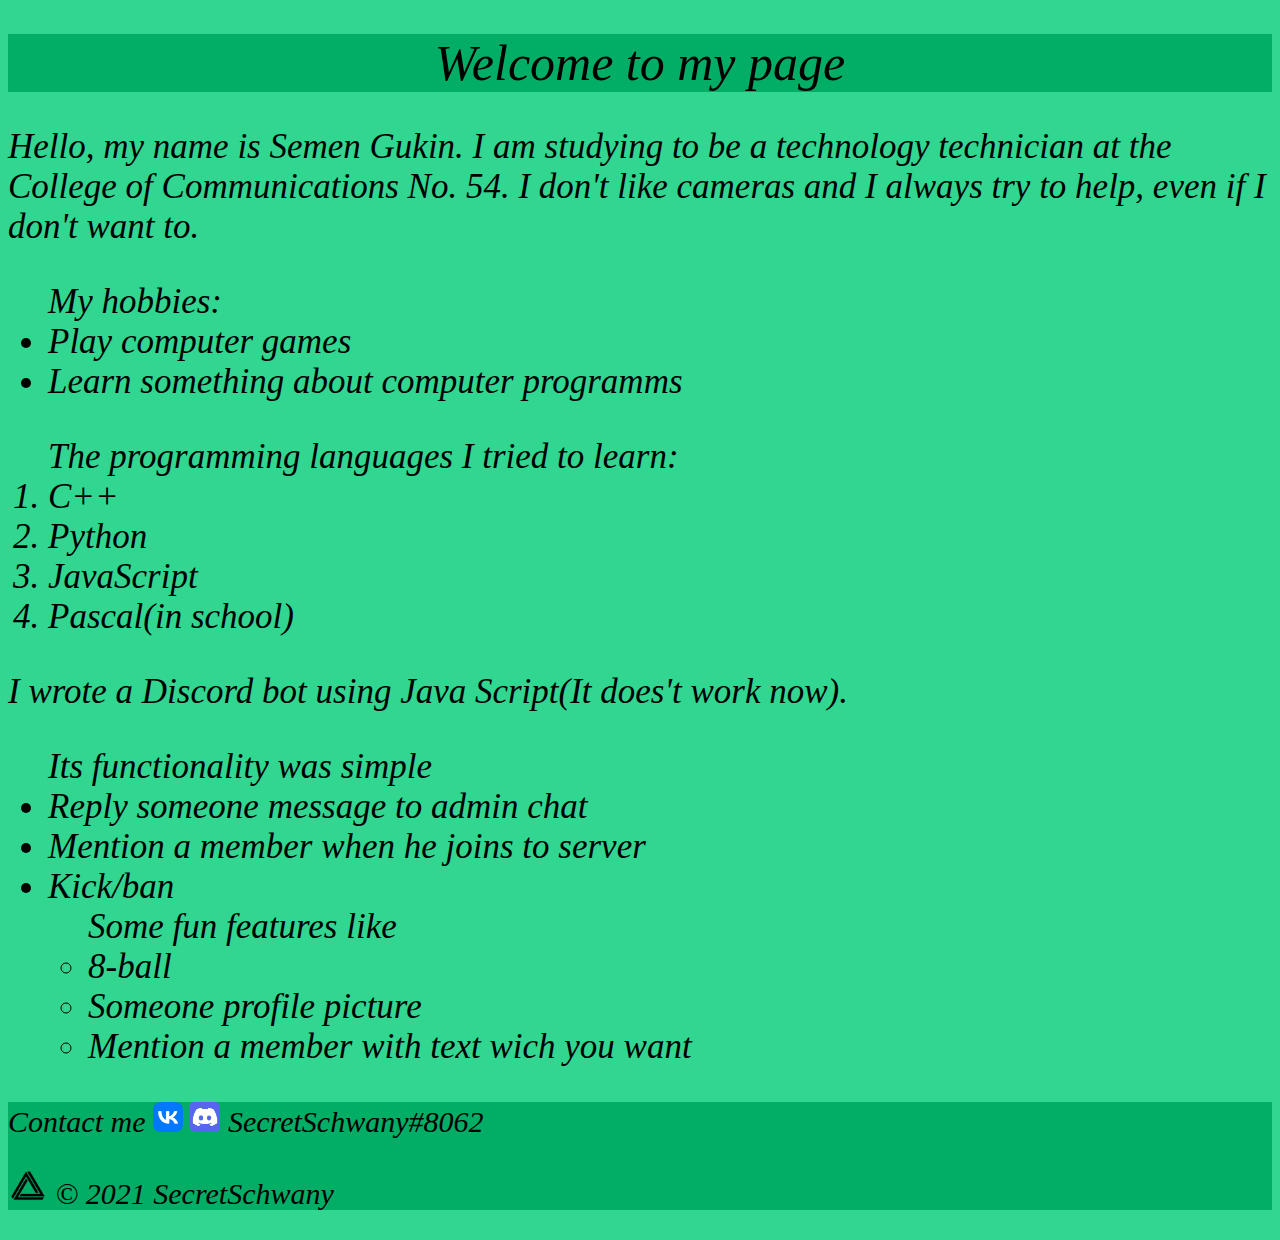
<file: index.html>
<!DOCTYPE html>
<html lang="en">
<head>

    <meta charset="UTF-8">
    <meta http-equiv="X-UA-Compatible" content="IE=edge">
    <meta name="viewport" content="width=device-width, initial-scale=1.0">
    <title>Document</title>
    <link rel="stylesheet" href="css.css">

</head>

<header>

<h1>Welcome to my page</h1>

</header>

<body>

<p>Hello, my name is Semen Gukin. I am studying to be a technology technician at the College of Communications No. 54. I don't like cameras and I always try to help, even if I don't want to. </p>

<ul> My hobbies:
    <li>Play computer games</li>
    <li>Learn something about computer programms</li>
</ul>

<ol>The programming languages I tried to learn:
    <li>C++</li>
    <li>Python</li>
    <li>JavaScript</li>
    <li>Pascal(in school)</li>
</ol>

<p>I wrote a Discord bot using Java Script(It does't work now). </p>

<ul>Its functionality was simple
    <li>Reply someone message to admin chat</li>
    <li>Mention a member when he joins to server</li>
    <li>Kick/ban</li>
    <ul>Some fun features like
        <li>8-ball</li>
        <li>Someone profile picture</li>
        <li>Mention a member with text wich you want</li>     
    </ul>
</ul>
</body>

<footer>

<address>
    <p>Contact me <a href="https://vk.com/secretschwany"><img class="contact" src="vk.svg.png" alt=""></a>
    <img class="contact" src="discord.png" alt=""> <p3>SecretSchwany#8062</p3> </p>
    <p> <img class="logo" src="logo.png" alt="logo"> © 2021 SecretSchwany </p>
</address>

</footer>

</html>
</file>
<file: css.css>
header{
    background-color: #02ad66;
}
h1 {
    font: italic 50px "fira sans", serif;
    text-align: center;
}
body{
    font: italic 35px "Fira Sans", serif;
    background-color: #31d691;
}
ol{
    font-weight: 450;
}
footer{
    margin-bottom: auto;
    flex: none;
    font: bold, italic;
    font-size: 30px;
    background-color: #02ad66;
}
.logo{
    width: 40px;
}
.contact{
    width: 30px;
}
footer p3 {
    font-size: 30px;
}
</file>
